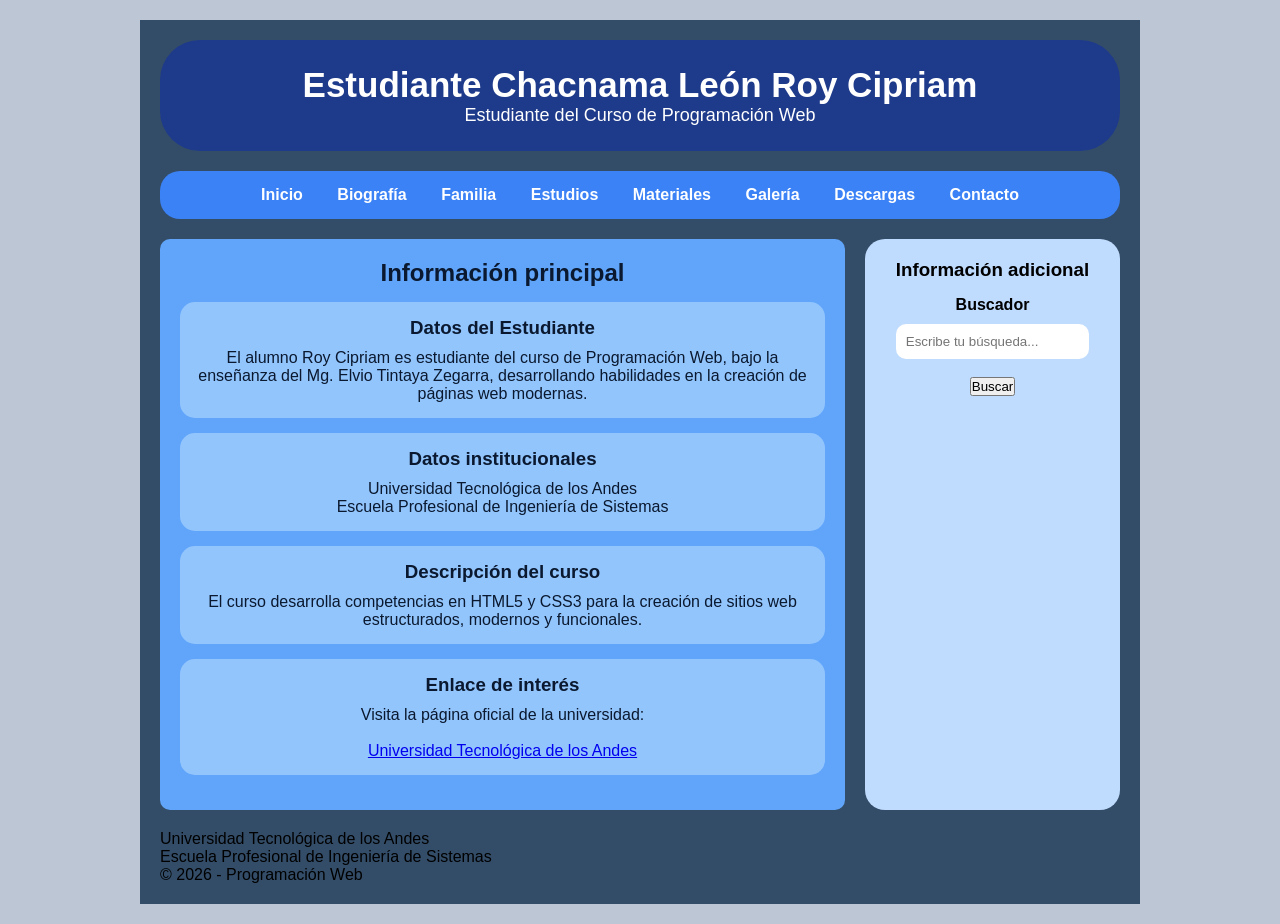
<file: index.html>
<!DOCTYPE html>
<html lang="es">
<head>
    <meta charset="UTF-8">
    <meta name="viewport" content="width=device-width, initial-scale=1.0">
    <title>Aprendiendo CSS y HTML</title>
    
    <!-- VINCULA EL ARCHIVO CSS -->
    <link rel="stylesheet" href="Miniproyecto.css">
</head>

<body>
    <div class="contenedor1">

        <!-- CABECERA -->
        <header>
            <h1>Estudiante Chacnama León Roy Cipriam</h1>
            <p>Estudiante del Curso de Programación Web</p>
        </header>

        <!-- MENÚ DE NAVEGACIÓN (ENLACES RELATIVOS) -->
        <nav>
            <ul>
                <li><a href="index.html">Inicio</a></li>
                <li><a href="biografia.html">Biografía</a></li>
                <li><a href="familia.html">Familia</a></li>
                <li><a href="estudios.html">Estudios</a></li>
                <li><a href="materiales.html">Materiales</a></li>
                <li><a href="galeria.html">Galería</a></li>
                <li><a href="descargas.html">Descargas</a></li>
                <li><a href="contacto.html">Contacto</a></li>
            </ul>
        </nav>

        <!-- CONTENIDO PRINCIPAL -->
        <div class="contenido-central">

            <section>
                <h2>Información principal</h2>

                <article>
                    <h3>Datos del Estudiante</h3>
                    <p>
                        El alumno Roy Cipriam es estudiante del curso de Programación Web, 
                        bajo la enseñanza del Mg. Elvio Tintaya Zegarra, desarrollando 
                        habilidades en la creación de páginas web modernas.
                    </p>
                </article>

                <article>
                    <h3>Datos institucionales</h3>
                    <p>
                        Universidad Tecnológica de los Andes <br>
                        Escuela Profesional de Ingeniería de Sistemas
                    </p>
                </article>

                <article>
                    <h3>Descripción del curso</h3>
                    <p>
                        El curso desarrolla competencias en HTML5 y CSS3 para la 
                        creación de sitios web estructurados, modernos y funcionales.
                    </p>
                </article>

                <!-- ENLACE ABSOLUTO (REQUISITO) -->
                <article>
                    <h3>Enlace de interés</h3>
                    <p>
                        Visita la página oficial de la universidad:
                        <br><br>
                        <a href="https://www.utea.edu.pe" target="_blank">
                            Universidad Tecnológica de los Andes
                        </a>
                    </p>
                </article>

            </section>

            <!-- ASIDE -->
            <aside>
                <h3>Información adicional</h3>

                <!-- BUSCADOR -->
                <div class="buscador">
                    <h4>Buscador</h4>
                    <input type="text" placeholder="Escribe tu búsqueda...">
                    <br><br>
                    <button type="submit">Buscar</button>
                </div>

            </aside>

        </div>

        <!-- PIE DE PÁGINA -->
        <footer>
            <p>Universidad Tecnológica de los Andes</p>
            <p>Escuela Profesional de Ingeniería de Sistemas</p>
            <p>&copy; 2026 - Programación Web</p>
        </footer>

    </div>
</body>
</html>
</file>
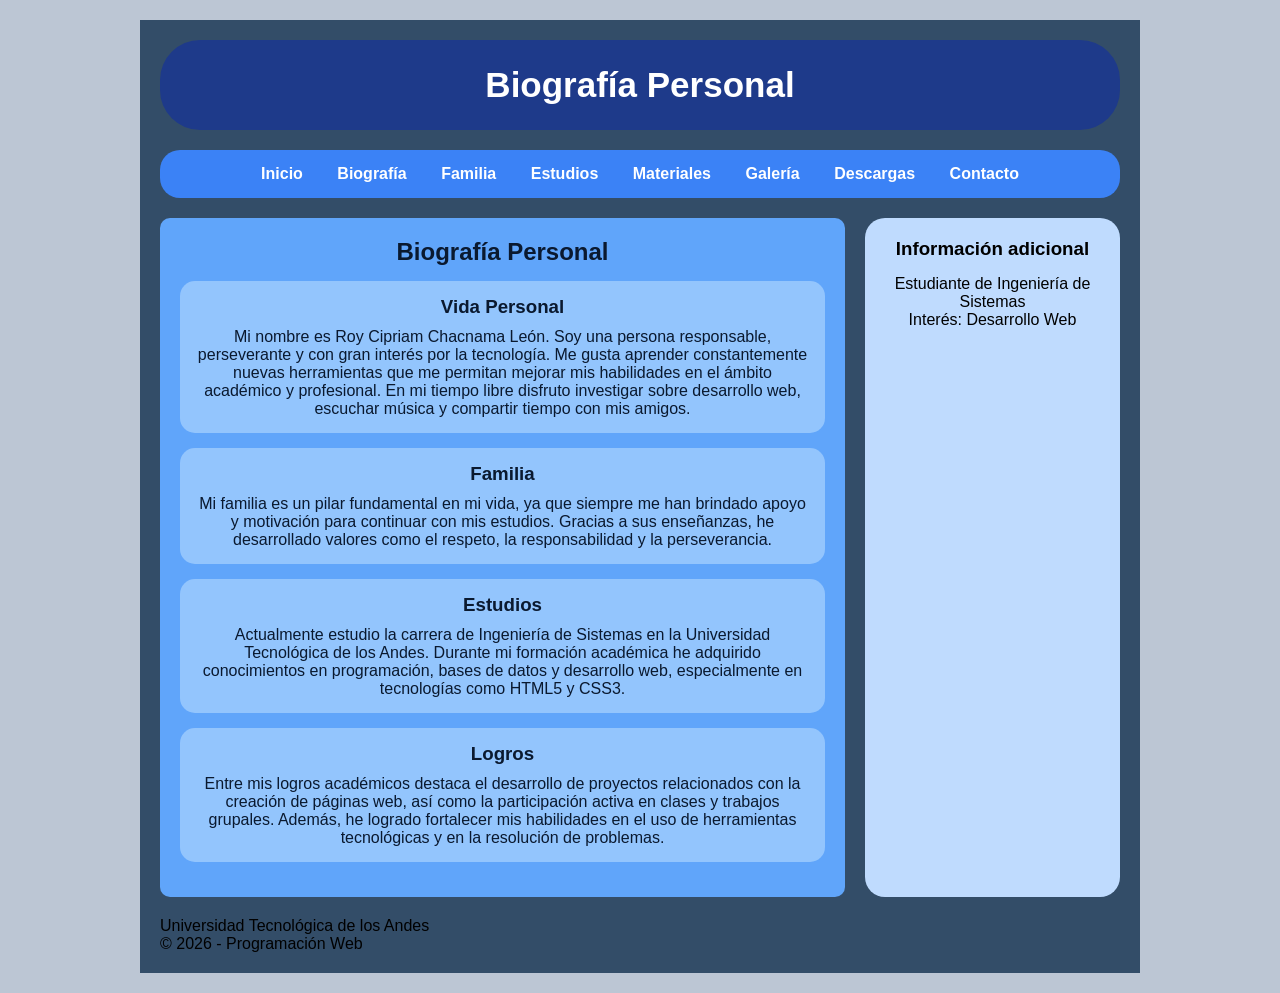
<file: biografia.html>
<!DOCTYPE html>
<html lang="es">
<head>
    <meta charset="UTF-8">
    <title>Biografía</title>
    <link rel="stylesheet" href="Miniproyecto.css">
</head>
<body>

<div class="contenedor1">

    <header>
        <h1>Biografía Personal</h1>
    </header>

    <nav>
        <ul>
            <li><a href="index.html">Inicio</a></li>
            <li><a href="biografia.html">Biografía</a></li>
            <li><a href="familia.html">Familia</a></li>
            <li><a href="estudios.html">Estudios</a></li>
            <li><a href="materiales.html">Materiales</a></li>
            <li><a href="galeria.html">Galería</a></li>
            <li><a href="descargas.html">Descargas</a></li>
            <li><a href="contacto.html">Contacto</a></li>
        </ul>
    </nav>

    <div class="contenido-central">

        <section>
            <h2>Biografía Personal</h2>

            <article>
                <h3>Vida Personal</h3>
                <p>
                    Mi nombre es Roy Cipriam Chacnama León. Soy una persona responsable, 
                    perseverante y con gran interés por la tecnología. Me gusta aprender 
                    constantemente nuevas herramientas que me permitan mejorar mis habilidades 
                    en el ámbito académico y profesional. En mi tiempo libre disfruto investigar 
                    sobre desarrollo web, escuchar música y compartir tiempo con mis amigos.
                </p>
            </article>

            <article>
                <h3>Familia</h3>
                <p>
                    Mi familia es un pilar fundamental en mi vida, ya que siempre me han brindado 
                    apoyo y motivación para continuar con mis estudios. Gracias a sus enseñanzas, 
                    he desarrollado valores como el respeto, la responsabilidad y la perseverancia.
                </p>
            </article>

            <article>
                <h3>Estudios</h3>
                <p>
                    Actualmente estudio la carrera de Ingeniería de Sistemas en la Universidad 
                    Tecnológica de los Andes. Durante mi formación académica he adquirido conocimientos 
                    en programación, bases de datos y desarrollo web, especialmente en tecnologías 
                    como HTML5 y CSS3.
                </p>
            </article>

            <article>
                <h3>Logros</h3>
                <p>
                    Entre mis logros académicos destaca el desarrollo de proyectos relacionados 
                    con la creación de páginas web, así como la participación activa en clases 
                    y trabajos grupales. Además, he logrado fortalecer mis habilidades en el uso 
                    de herramientas tecnológicas y en la resolución de problemas.
                </p>
            </article>

        </section>

        <aside>
            <h3>Información adicional</h3>
            <p>Estudiante de Ingeniería de Sistemas</p>
            <p>Interés: Desarrollo Web</p>
        </aside>

    </div>

    <footer>
        <p>Universidad Tecnológica de los Andes</p>
        <p>&copy; 2026 - Programación Web</p>
    </footer>

</div>

</body>
</html>
</file>
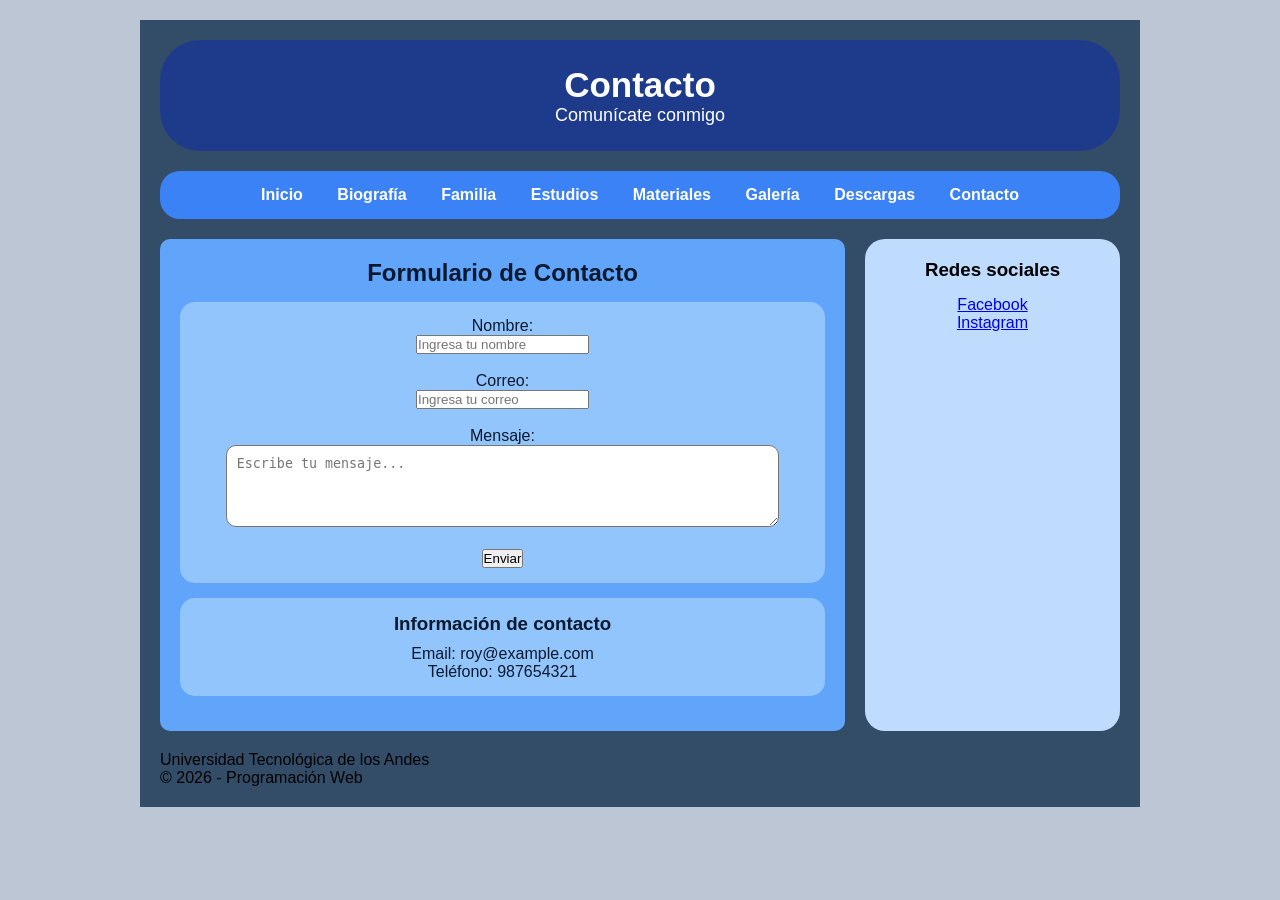
<file: contacto.html>
<!DOCTYPE html>
<html lang="es">
<head>
    <meta charset="UTF-8">
    <title>Contacto</title>
    <link rel="stylesheet" href="Miniproyecto.css">
</head>
<body>

<div class="contenedor1">

    <header>
        <h1>Contacto</h1>
        <p>Comunícate conmigo</p>
    </header>

    <!-- MENÚ COMPLETO -->
    <nav>
        <ul>
            <li><a href="index.html">Inicio</a></li>
            <li><a href="biografia.html">Biografía</a></li>
            <li><a href="familia.html">Familia</a></li>
            <li><a href="estudios.html">Estudios</a></li>
            <li><a href="materiales.html">Materiales</a></li>
            <li><a href="galeria.html">Galería</a></li>
            <li><a href="descargas.html">Descargas</a></li>
            <li><a href="contacto.html">Contacto</a></li>
        </ul>
    </nav>

    <div class="contenido-central">

        <section>
            <h2>Formulario de Contacto</h2>

            <article>
                <form>
                    <label>Nombre:</label><br>
                    <input type="text" placeholder="Ingresa tu nombre" required><br><br>

                    <label>Correo:</label><br>
                    <input type="email" placeholder="Ingresa tu correo" required><br><br>

                    <label>Mensaje:</label><br>
                    <textarea placeholder="Escribe tu mensaje..." rows="4" style="width:90%; border-radius:10px; padding:10px;"></textarea><br><br>

                    <button type="submit">Enviar</button>
                </form>
            </article>

            <article>
                <h3>Información de contacto</h3>
                <p>Email: roy@example.com</p>
                <p>Teléfono: 987654321</p>
            </article>

        </section>

        <aside>
            <h3>Redes sociales</h3>
            <p><a href="https://facebook.com" target="_blank">Facebook</a></p>
            <p><a href="https://instagram.com" target="_blank">Instagram</a></p>
        </aside>

    </div>

    <footer>
        <p>Universidad Tecnológica de los Andes</p>
        <p>&copy; 2026 - Programación Web</p>
    </footer>

</div>

</body>
</html>
</file>
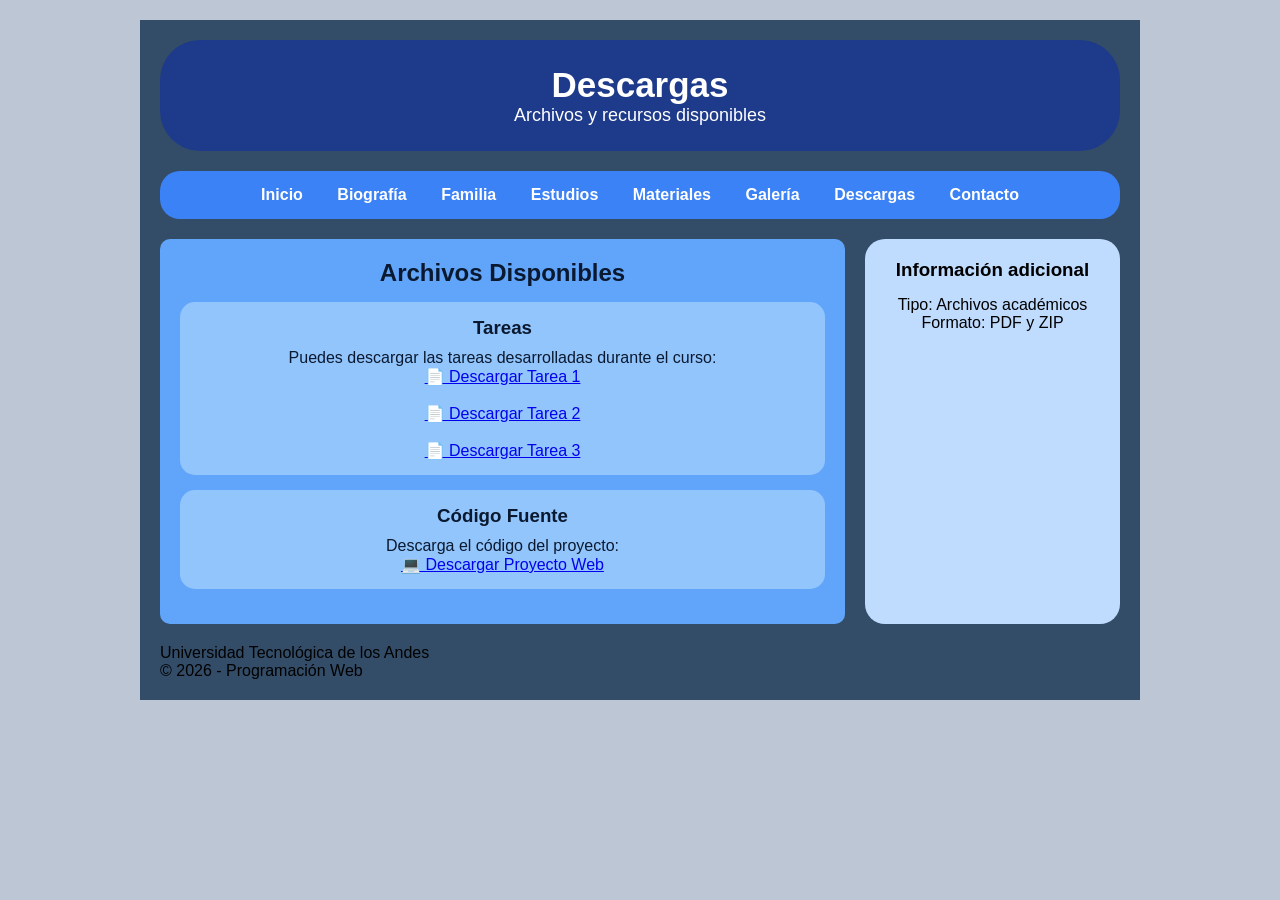
<file: descargas.html>
<!DOCTYPE html>
<html lang="es">
<head>
    <meta charset="UTF-8">
    <title>Descargas</title>
    <link rel="stylesheet" href="Miniproyecto.css">
</head>
<body>

<div class="contenedor1">

    <header>
        <h1>Descargas</h1>
        <p>Archivos y recursos disponibles</p>
    </header>

    <!-- MENÚ COMPLETO -->
    <nav>
        <ul>
            <li><a href="index.html">Inicio</a></li>
            <li><a href="biografia.html">Biografía</a></li>
            <li><a href="familia.html">Familia</a></li>
            <li><a href="estudios.html">Estudios</a></li>
            <li><a href="materiales.html">Materiales</a></li>
            <li><a href="galeria.html">Galería</a></li>
            <li><a href="descargas.html">Descargas</a></li>
            <li><a href="contacto.html">Contacto</a></li>
        </ul>
    </nav>

    <div class="contenido-central">

        <section>
            <h2>Archivos Disponibles</h2>

            <article>
                <h3>Tareas</h3>
                <p>Puedes descargar las tareas desarrolladas durante el curso:</p>

                <a href="archivos/tarea1.pdf" download>📄 Descargar Tarea 1</a><br><br>
                <a href="archivos/tarea2.pdf" download>📄 Descargar Tarea 2</a><br><br>
                <a href="archivos/tarea3.pdf" download>📄 Descargar Tarea 3</a>
            </article>

            <article>
                <h3>Código Fuente</h3>
                <p>Descarga el código del proyecto:</p>

                <a href="archivos/proyecto.zip" download>💻 Descargar Proyecto Web</a>
            </article>

        </section>

        <aside>
            <h3>Información adicional</h3>
            <p>Tipo: Archivos académicos</p>
            <p>Formato: PDF y ZIP</p>
        </aside>

    </div>

    <footer>
        <p>Universidad Tecnológica de los Andes</p>
        <p>&copy; 2026 - Programación Web</p>
    </footer>

</div>

</body>
</html>
</file>
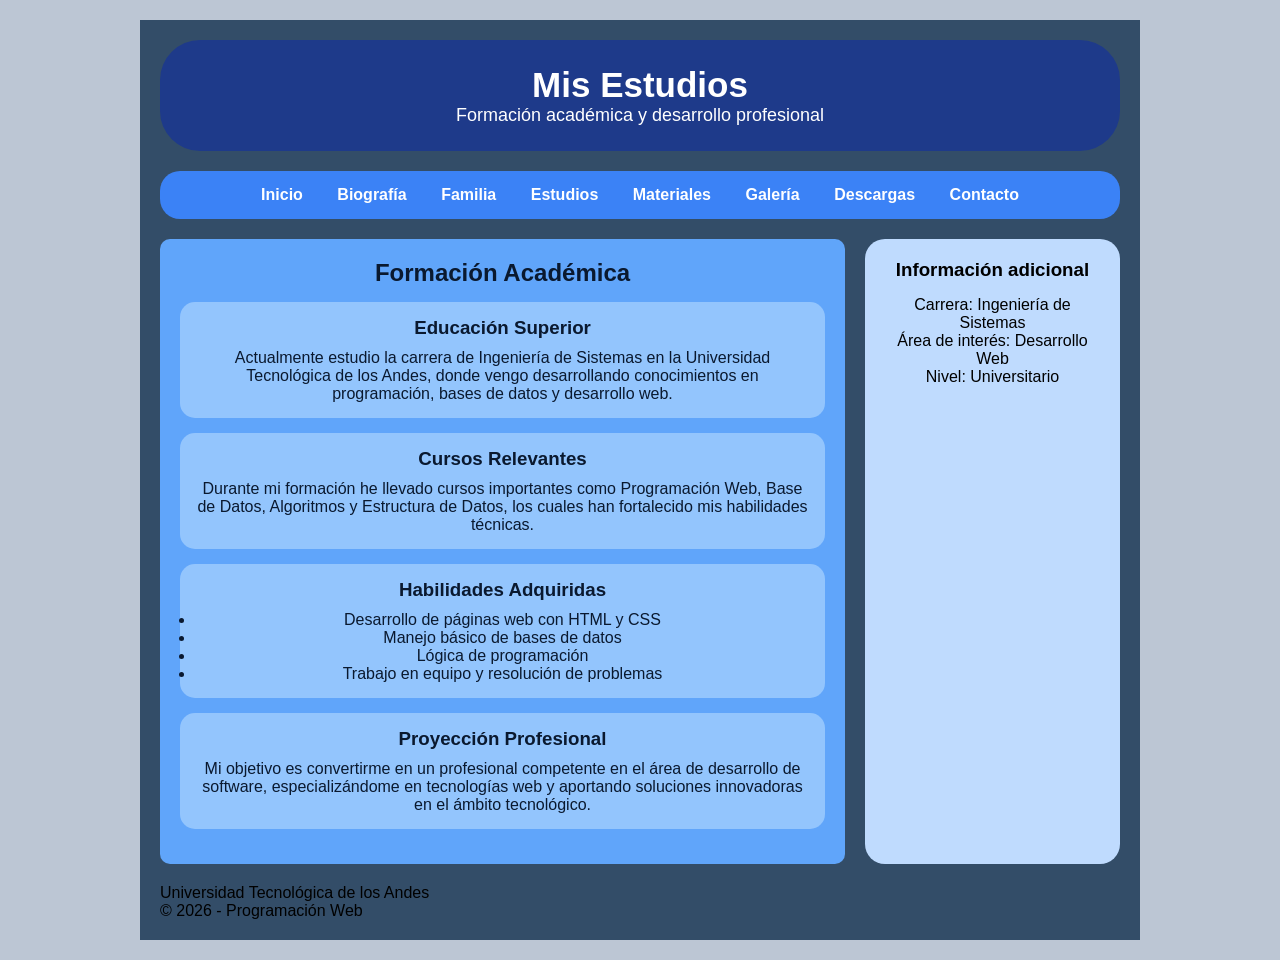
<file: estudios.html>
<!DOCTYPE html>
<html lang="es">
<head>
    <meta charset="UTF-8">
    <title>Estudios</title>
    <link rel="stylesheet" href="Miniproyecto.css">
</head>
<body>

<div class="contenedor1">

    <header>
        <h1>Mis Estudios</h1>
        <p>Formación académica y desarrollo profesional</p>
    </header>

    <!-- MENÚ COMPLETO -->
    <nav>
        <ul>
            <li><a href="index.html">Inicio</a></li>
            <li><a href="biografia.html">Biografía</a></li>
            <li><a href="familia.html">Familia</a></li>
            <li><a href="estudios.html">Estudios</a></li>
            <li><a href="materiales.html">Materiales</a></li>
            <li><a href="galeria.html">Galería</a></li>
            <li><a href="descargas.html">Descargas</a></li>
            <li><a href="contacto.html">Contacto</a></li>
        </ul>
    </nav>

    <div class="contenido-central">

        <section>
            <h2>Formación Académica</h2>

            <article>
                <h3>Educación Superior</h3>
                <p>
                    Actualmente estudio la carrera de Ingeniería de Sistemas en la 
                    Universidad Tecnológica de los Andes, donde vengo desarrollando 
                    conocimientos en programación, bases de datos y desarrollo web.
                </p>
            </article>

            <article>
                <h3>Cursos Relevantes</h3>
                <p>
                    Durante mi formación he llevado cursos importantes como Programación Web, 
                    Base de Datos, Algoritmos y Estructura de Datos, los cuales han fortalecido 
                    mis habilidades técnicas.
                </p>
            </article>

            <article>
                <h3>Habilidades Adquiridas</h3>
                <ul>
                    <li>Desarrollo de páginas web con HTML y CSS</li>
                    <li>Manejo básico de bases de datos</li>
                    <li>Lógica de programación</li>
                    <li>Trabajo en equipo y resolución de problemas</li>
                </ul>
            </article>

            <article>
                <h3>Proyección Profesional</h3>
                <p>
                    Mi objetivo es convertirme en un profesional competente en el área de 
                    desarrollo de software, especializándome en tecnologías web y aportando 
                    soluciones innovadoras en el ámbito tecnológico.
                </p>
            </article>

        </section>

        <aside>
            <h3>Información adicional</h3>
            <p>Carrera: Ingeniería de Sistemas</p>
            <p>Área de interés: Desarrollo Web</p>
            <p>Nivel: Universitario</p>
        </aside>

    </div>

    <footer>
        <p>Universidad Tecnológica de los Andes</p>
        <p>&copy; 2026 - Programación Web</p>
    </footer>

</div>

</body>
</html>
</file>
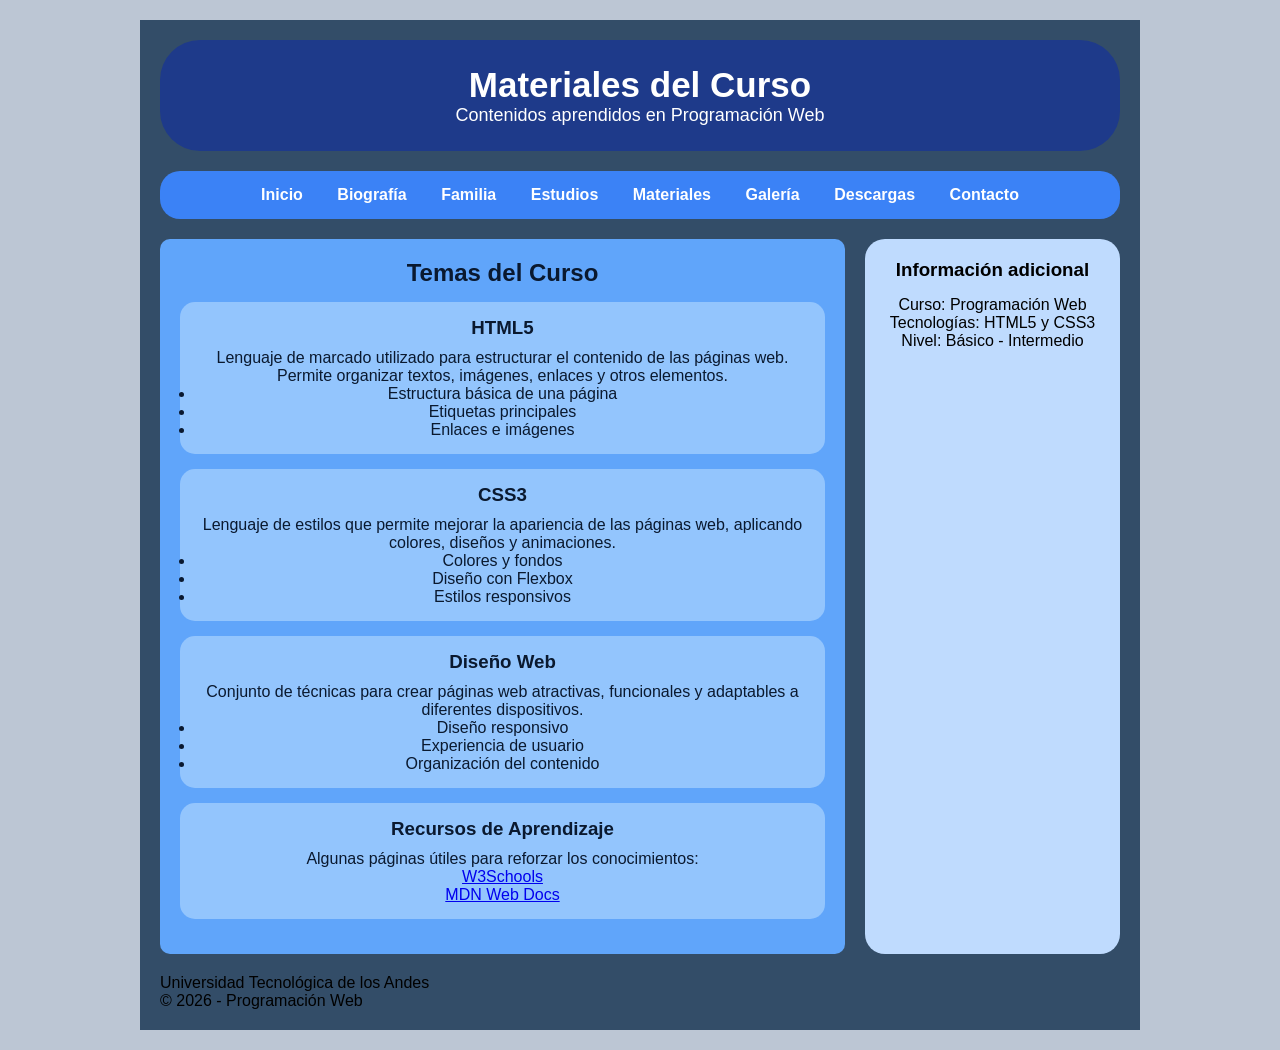
<file: materiales.html>
<!DOCTYPE html>
<html lang="es">
<head>
    <meta charset="UTF-8">
    <title>Materiales</title>
    <link rel="stylesheet" href="Miniproyecto.css">
</head>
<body>

<div class="contenedor1">

    <header>
        <h1>Materiales del Curso</h1>
        <p>Contenidos aprendidos en Programación Web</p>
    </header>

    <!-- MENÚ COMPLETO -->
    <nav>
        <ul>
            <li><a href="index.html">Inicio</a></li>
            <li><a href="biografia.html">Biografía</a></li>
            <li><a href="familia.html">Familia</a></li>
            <li><a href="estudios.html">Estudios</a></li>
            <li><a href="materiales.html">Materiales</a></li>
            <li><a href="galeria.html">Galería</a></li>
            <li><a href="descargas.html">Descargas</a></li>
            <li><a href="contacto.html">Contacto</a></li>
        </ul>
    </nav>

    <div class="contenido-central">

        <section>
            <h2>Temas del Curso</h2>

            <article>
                <h3>HTML5</h3>
                <p>
                    Lenguaje de marcado utilizado para estructurar el contenido de las páginas web. 
                    Permite organizar textos, imágenes, enlaces y otros elementos.
                </p>
                <ul>
                    <li>Estructura básica de una página</li>
                    <li>Etiquetas principales</li>
                    <li>Enlaces e imágenes</li>
                </ul>
            </article>

            <article>
                <h3>CSS3</h3>
                <p>
                    Lenguaje de estilos que permite mejorar la apariencia de las páginas web, 
                    aplicando colores, diseños y animaciones.
                </p>
                <ul>
                    <li>Colores y fondos</li>
                    <li>Diseño con Flexbox</li>
                    <li>Estilos responsivos</li>
                </ul>
            </article>

            <article>
                <h3>Diseño Web</h3>
                <p>
                    Conjunto de técnicas para crear páginas web atractivas, funcionales y 
                    adaptables a diferentes dispositivos.
                </p>
                <ul>
                    <li>Diseño responsivo</li>
                    <li>Experiencia de usuario</li>
                    <li>Organización del contenido</li>
                </ul>
            </article>

            <article>
                <h3>Recursos de Aprendizaje</h3>
                <p>
                    Algunas páginas útiles para reforzar los conocimientos:
                </p>
                <a href="https://www.w3schools.com" target="_blank">W3Schools</a><br>
                <a href="https://developer.mozilla.org" target="_blank">MDN Web Docs</a>
            </article>

        </section>

        <aside>
            <h3>Información adicional</h3>
            <p>Curso: Programación Web</p>
            <p>Tecnologías: HTML5 y CSS3</p>
            <p>Nivel: Básico - Intermedio</p>
        </aside>

    </div>

    <footer>
        <p>Universidad Tecnológica de los Andes</p>
        <p>&copy; 2026 - Programación Web</p>
    </footer>

</div>

</body>
</html>
</file>
<file: Miniproyecto.css>
* {
    margin: 0;
    padding: 0;
    box-sizing: border-box;
}

body {
    font-family: Arial, sans-serif;
    background-color: #bcc6d4; 
    padding: 20px;
}

.contenedor1 {
    background-color: #334d68; 
    width: 90%;
    max-width: 1000px;
    margin: auto;
    padding: 20px;
}

/* header */
header {
    background-color: #1e3a8a; 
    color: white;
    text-align: center;
    padding: 25px;
    border-radius: 40px;
    margin-bottom: 20px;
}

header h1 {
    font-size: 35px;
}

header p {
    font-size: 18px;
}

/* nav */
nav {
    background-color: #3b82f6; 
    padding: 15px;
    border-radius: 20px;
    margin-bottom: 20px;
    text-align: center;
}

nav ul {
    list-style: none;
}

nav ul li {
    display: inline-block;
    margin: 0 15px;
}

nav ul li a {
    text-decoration: none;
    color: white;
    font-weight: bold;
}

/* contenido principal */
.contenido-central {
    display: flex;
    gap: 20px;
    margin-bottom: 20px;
}

section {
    background-color: #60a5fa; /* celeste */
    flex: 3;
    padding: 20px;
    border-radius: 10px;
    color: #0a192f;
}

section h2 {
    text-align: center;
    margin-bottom: 15px;
}

article {
    background-color: #93c5fd; 
    padding: 15px;
    margin-bottom: 15px;
    border-radius: 15px;
    text-align: center;
}

article h3 {
    margin-bottom: 10px;
}

/* aside */
aside {
    background-color: #bfdbfe; 
    flex: 1;
    padding: 20px;
    border-radius: 20px;
    text-align: center;
}

aside h3 {
    margin-bottom: 15px;
}

/* buscador */
.buscador {
    margin-bottom: 20px;
}

.buscador h4 {
    margin-bottom: 10px;
}

.buscador input {
    width: 90%;
    padding: 10px;
    border-radius: 10px;
    border: none;
}
</file>
